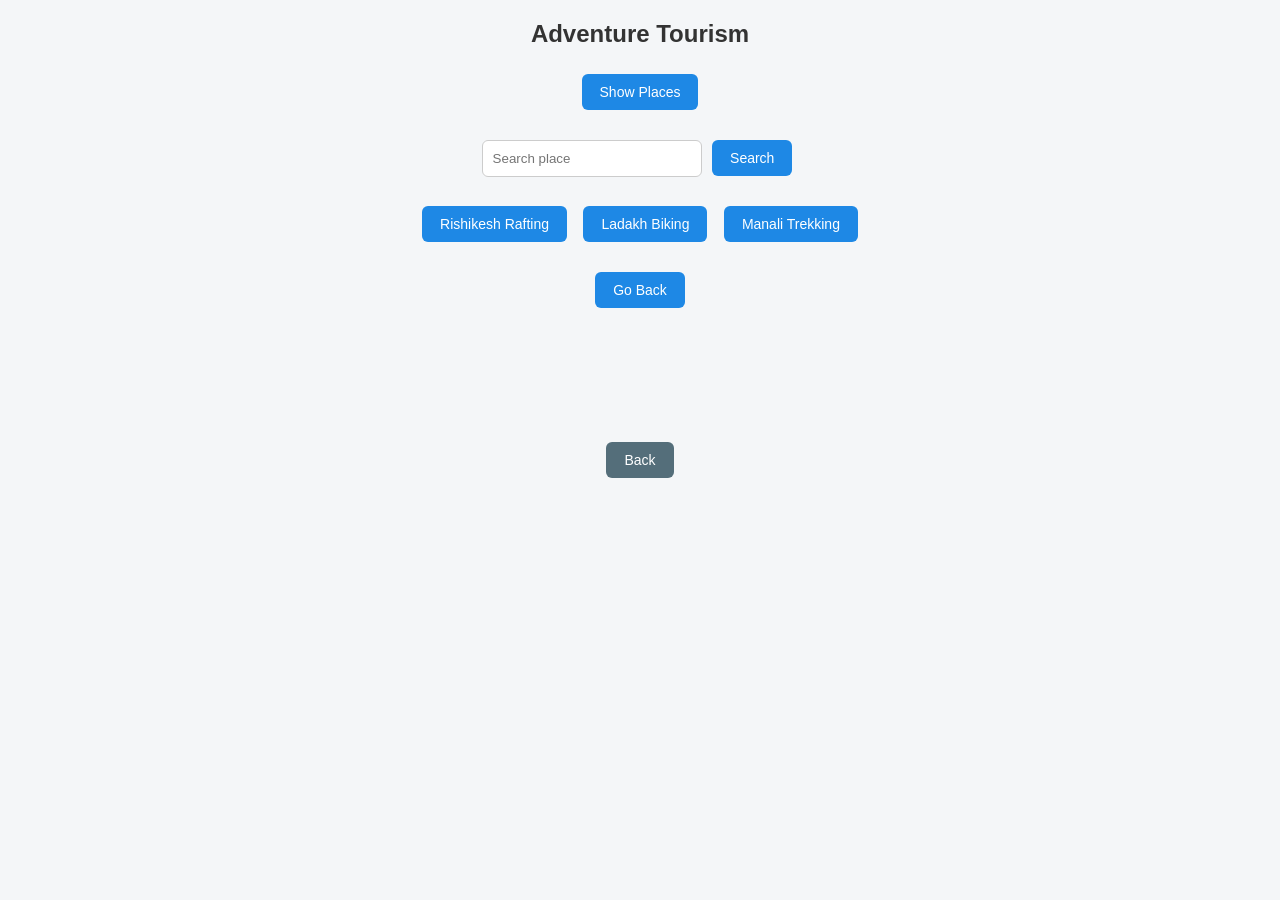
<file: adventure.html>
<!DOCTYPE html>
<html>
<head>
<title>Adventure Tourism</title>
<link rel="stylesheet" href="style.css">
<script src="script.js"></script>
</head>

<body>

<h2>Adventure Tourism</h2>
<button onclick="showPlaces('adventure')">Show Places</button>

<br><br>
<input type="text" id="searchInput" placeholder="Search place">
<button onclick="linearSearch('adventure')">Search</button>

<br><br>


<button onclick="viewPlace('Rishikesh Rafting')">Rishikesh Rafting</button>
<button onclick="viewPlace('Ladakh Biking')">Ladakh Biking</button>
<button onclick="viewPlace('Manali Trekking')">Manali Trekking</button>

<br><br>

<button onclick="goBack()">Go Back</button>

<div id="output"></div>

<br>
<a href="index.html"><button>Back</button></a>

</body>
</html>
</file>
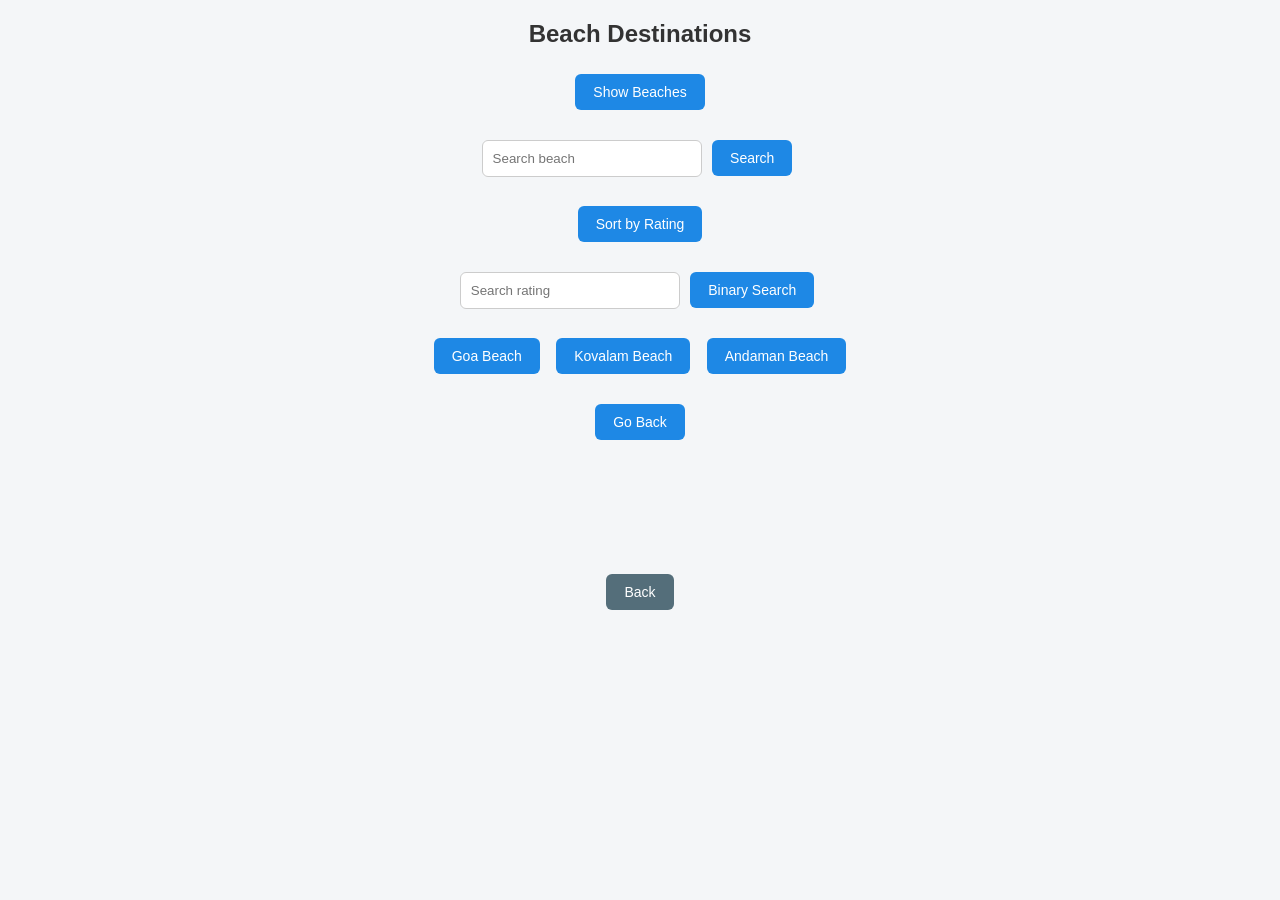
<file: beach.html>
<!DOCTYPE html>
<html>
<head>
<title>Beach Tourism</title>
<link rel="stylesheet" href="style.css">
<script src="script.js"></script>
</head>

<body>

<h2>Beach Destinations</h2>

<button onclick="showPlaces('beach')">Show Beaches</button>

<br><br>

<input type="text" id="searchInput" placeholder="Search beach">
<button onclick="linearSearch('beach')">Search</button>

<br><br>

<button onclick="bubbleSort('beach')">Sort by Rating</button>

<br><br>

<input type="number" id="ratingInput" placeholder="Search rating">
<button onclick="binarySearch('beach')">Binary Search</button><br><br>
<button onclick="viewPlace('Goa Beach')">Goa Beach</button>
<button onclick="viewPlace('Kovalam Beach')">Kovalam Beach</button>
<button onclick="viewPlace('Andaman Beach')">Andaman Beach</button>

<br><br>

<button onclick="goBack()">Go Back</button>

<div id="output"></div>

<br>
<a href="index.html"><button>Back</button></a>

</body>
</html>
</file>
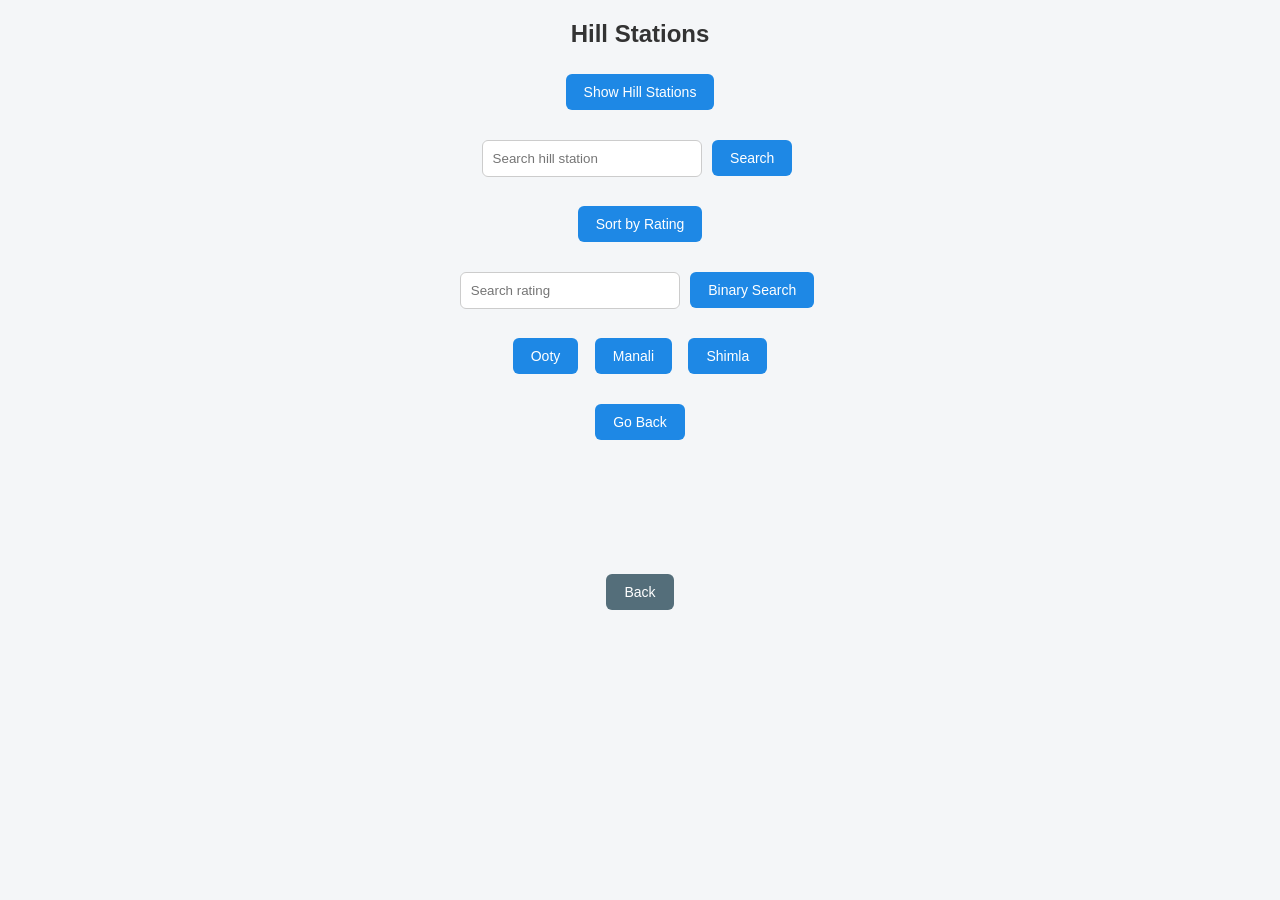
<file: hillstation.html>
<!DOCTYPE html>
<html>
<head>
<title>Hill Stations</title>
<link rel="stylesheet" href="style.css">
<script src="script.js"></script>
</head>

<body>

<h2>Hill Stations</h2>

<button onclick="showPlaces('hill')">Show Hill Stations</button>

<br><br>

<input type="text" id="searchInput" placeholder="Search hill station">
<button onclick="linearSearch('hill')">Search</button>

<br><br>

<button onclick="bubbleSort('hill')">Sort by Rating</button>

<br><br>

<input type="number" id="ratingInput" placeholder="Search rating">
<button onclick="binarySearch('hill')">Binary Search</button>
<br><br>

<button onclick="viewPlace('Ooty')">Ooty</button>
<button onclick="viewPlace('Manali')">Manali</button>
<button onclick="viewPlace('Shimla')">Shimla</button>


<br><br>

<button onclick="goBack()">Go Back</button>

<div id="output"></div>

<br>
<a href="index.html"><button>Back</button></a>

</body>
</html>
</file>
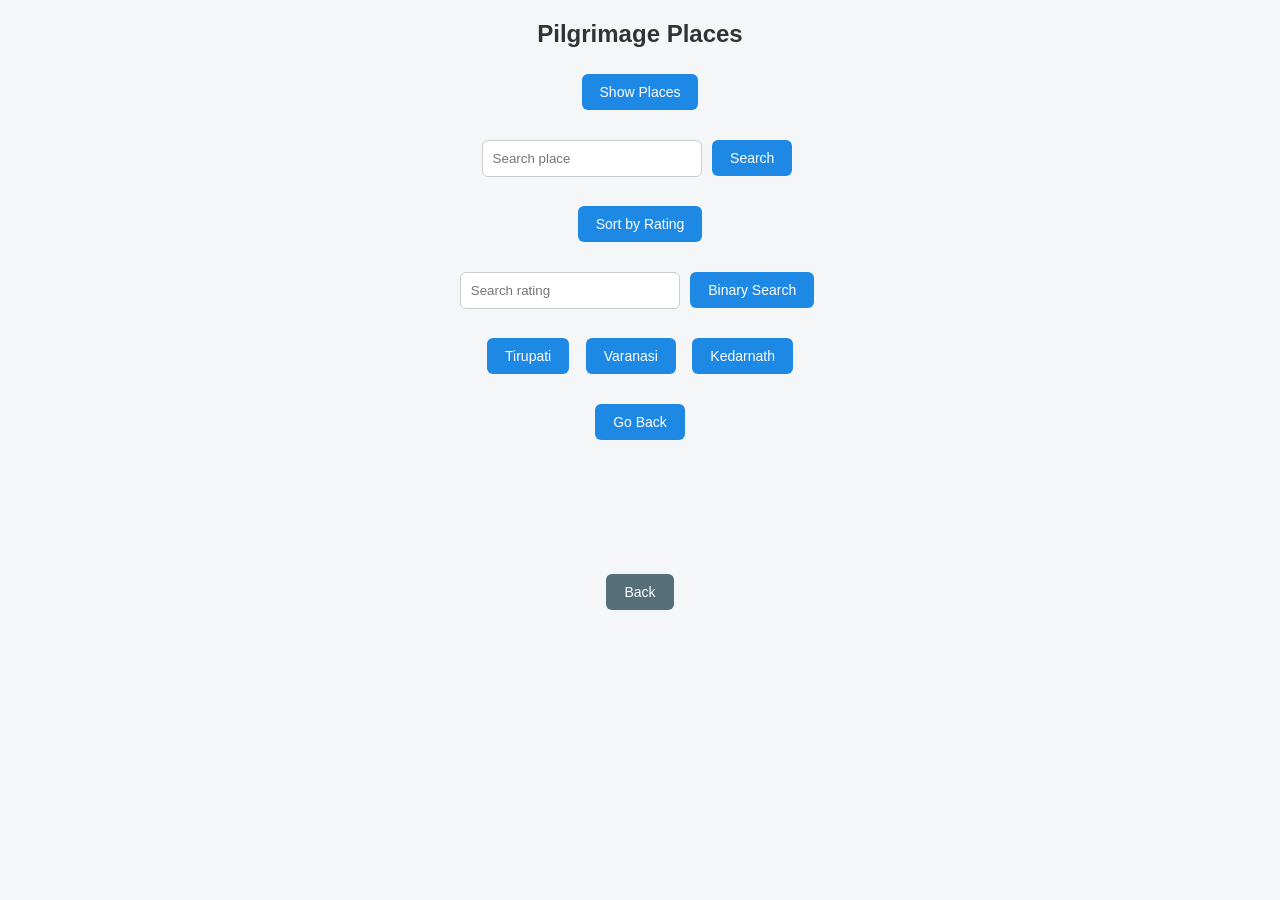
<file: pilgrimage.html>
<!DOCTYPE html>
<html>
<head>
<title>Pilgrimage Places</title>
<link rel="stylesheet" href="style.css">
<script src="script.js"></script>
</head>

<body>

<h2>Pilgrimage Places</h2>

<button onclick="showPlaces('pilgrimage')">Show Places</button>

<br><br>

<input type="text" id="searchInput" placeholder="Search place">
<button onclick="linearSearch('pilgrimage')">Search</button>

<br><br>

<button onclick="bubbleSort('pilgrimage')">Sort by Rating</button>

<br><br>

<input type="number" id="ratingInput" placeholder="Search rating">
<button onclick="binarySearch('pilgrimage')">Binary Search</button>
<br><br>
<button onclick="viewPlace('Tirupati')">Tirupati</button>
<button onclick="viewPlace('Varanasi')">Varanasi</button>
<button onclick="viewPlace('Kedarnath')">Kedarnath</button>


<br><br>

<button onclick="goBack()">Go Back</button>
<div id="output"></div>

<br>
<a href="index.html"><button>Back</button></a>

</body>
</html>
</file>
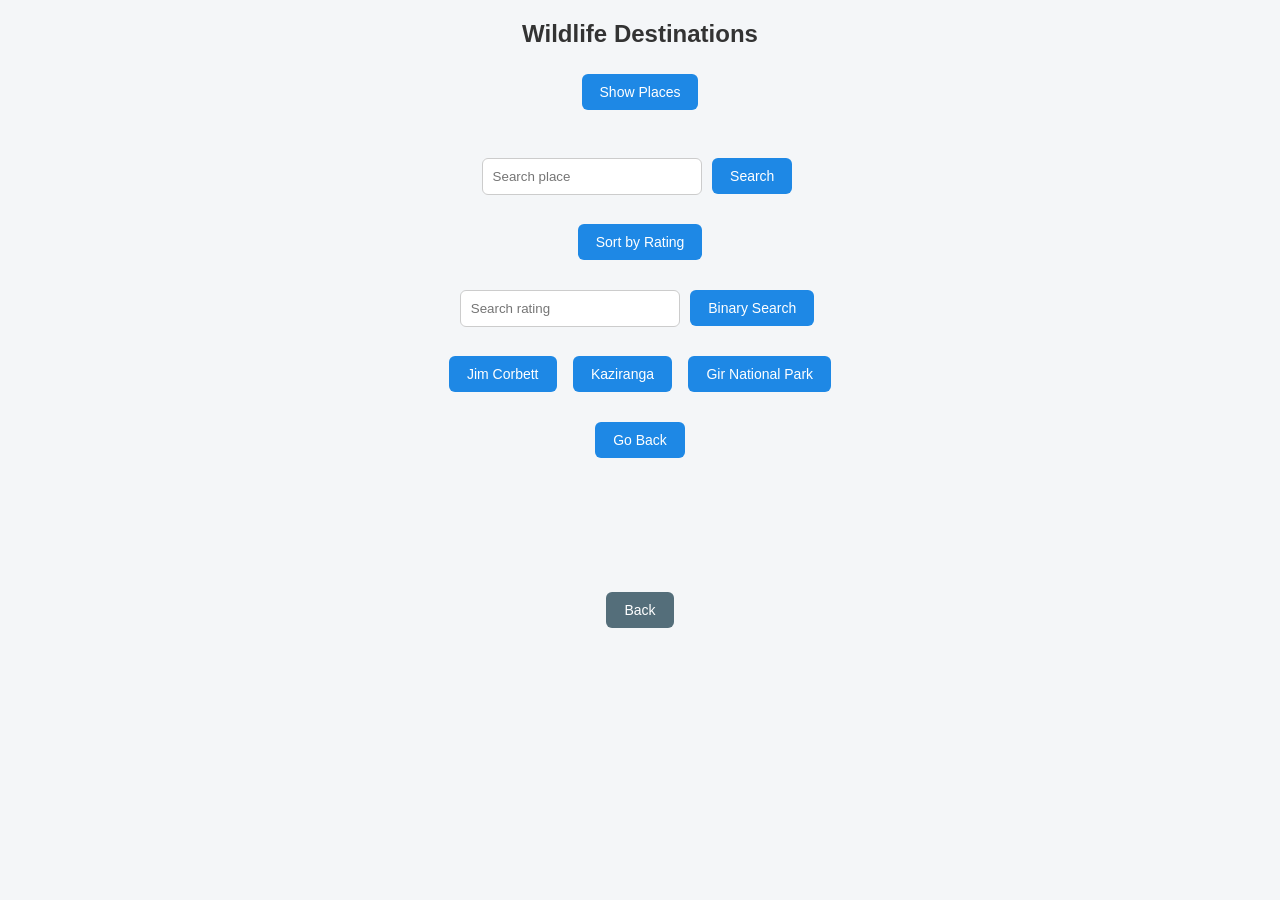
<file: wildlife.html>
<!DOCTYPE html>
<html>
<head>
<title>Wildlife Tourism</title>
<link rel="stylesheet" href="style.css">
<script src="script.js"></script>
</head>

<body>

<h2>Wildlife Destinations</h2>

<button onclick="showPlaces('wildlife')">Show Places</button>

<div id="results"></div>

<br><br>

<input type="text" id="searchInput" placeholder="Search place">
<button onclick="linearSearch('wildlife')">Search</button>

<br><br>

<button onclick="bubbleSort('wildlife')">Sort by Rating</button>

<br><br>

<input type="number" id="ratingInput" placeholder="Search rating">
<button onclick="binarySearch('wildlife')">Binary Search</button>
<br><br>

<button onclick="viewPlace('Jim Corbett')">Jim Corbett</button>
<button onclick="viewPlace('Kaziranga')">Kaziranga</button>
<button onclick="viewPlace('Gir National Park')">Gir National Park</button>

<br><br>

<button onclick="goBack()">Go Back</button>

<div id="output"></div>

<br>
<a href="index.html"><button>Back</button></a>

</body>
</html>
</file>
<file: style.css>
/* General Page Styling */
*{
    box-sizing:border-box;
    font-family: Arial, Helvetica, sans-serif;
}

body{
    margin:0;
    background:#f4f6f8;
    color:#333;
    text-align:center;
}

/* Page Title */
.title{
    padding:20px;
    font-size:36px;
}

/* Home Page Layout */
.main-container{
    display:flex;
    justify-content:center;
    align-items:center;
    gap:60px;
    padding:40px;
}

/* Left Image */
.left-image img{
    width:1000px;
    border-radius:100px;
    box-shadow:0 5px 12px rgba(0,0,0,0.2);
}

/* Right Menu */
.menu{
    display:flex;
    flex-direction:column;
    align-items:center;
}

.menu h2{
    margin-bottom:15px;
}

/* Buttons */
button{
    padding:10px 18px;
    margin:6px;
    border:none;
    border-radius:6px;
    background:#1e88e5;
    color:white;
    font-size:14px;
    cursor:pointer;
}

button:hover{
    background:#1565c0;
}

/* Category Buttons (Home Page) */
.menu button{
    width:200px;
    font-size:15px;
}

/* Input Fields */
input{
    padding:10px;
    width:220px;
    border-radius:6px;
    border:1px solid #ccc;
}

/* Output Section */
#output{
    margin:25px auto;
    padding:20px;
    width:90%;
    
    display:grid;
    grid-template-columns: repeat(auto-fit, minmax(260px, 1fr));
    gap:20px;
}

/* Output Text */
#output p{
    padding:6px;
    border-bottom:1px solid #eee;
}

/* Back Button */
a button{
    margin-top:20px;
    background:#546e7a;
}

a button:hover{
    background:#37474f;
}
.place-card{
background:white;
padding:15px;
margin:15px auto;
width:400px;
border-radius:8px;
box-shadow:0 4px 10px rgba(0,0,0,0.1);
text-align:center;
}

.place-card img{
width:100%;
height:220px;
object-fit:cover;
border-radius:6px;
margin-top:10px;
}
</file>
